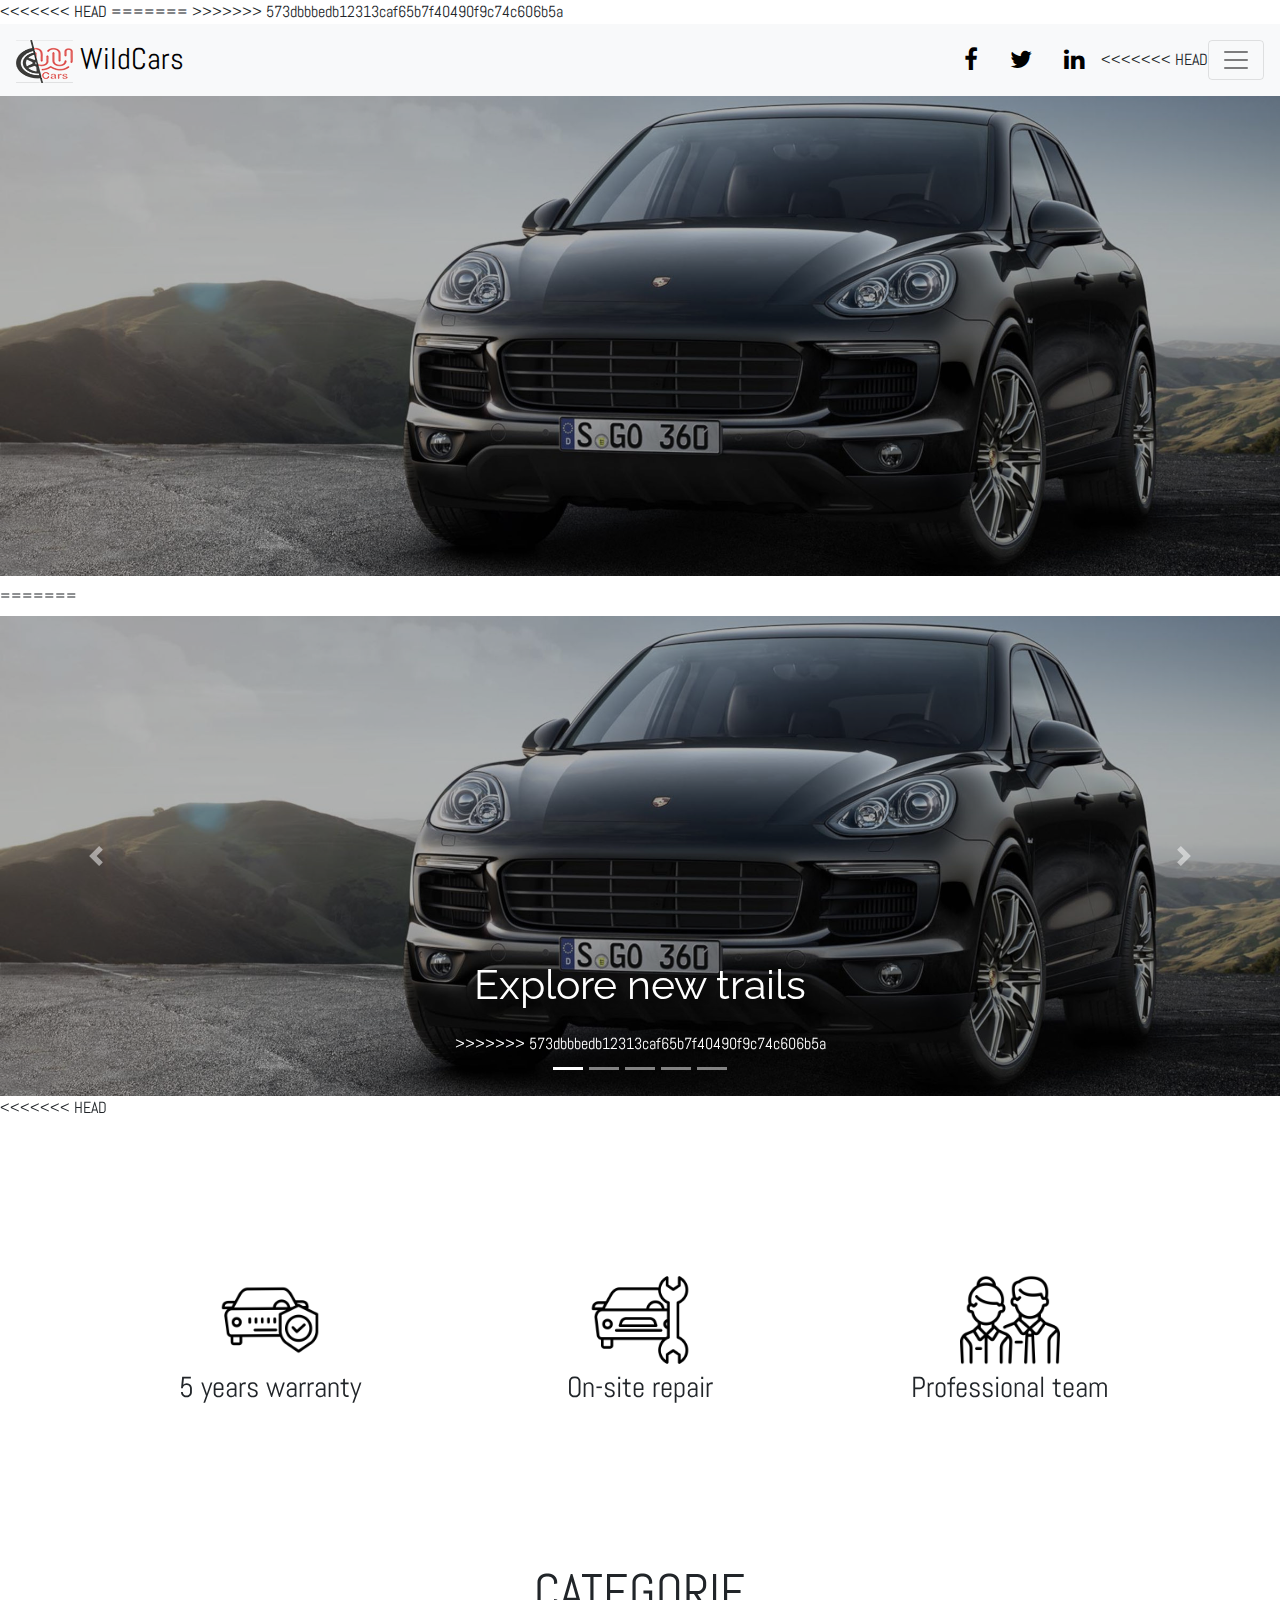
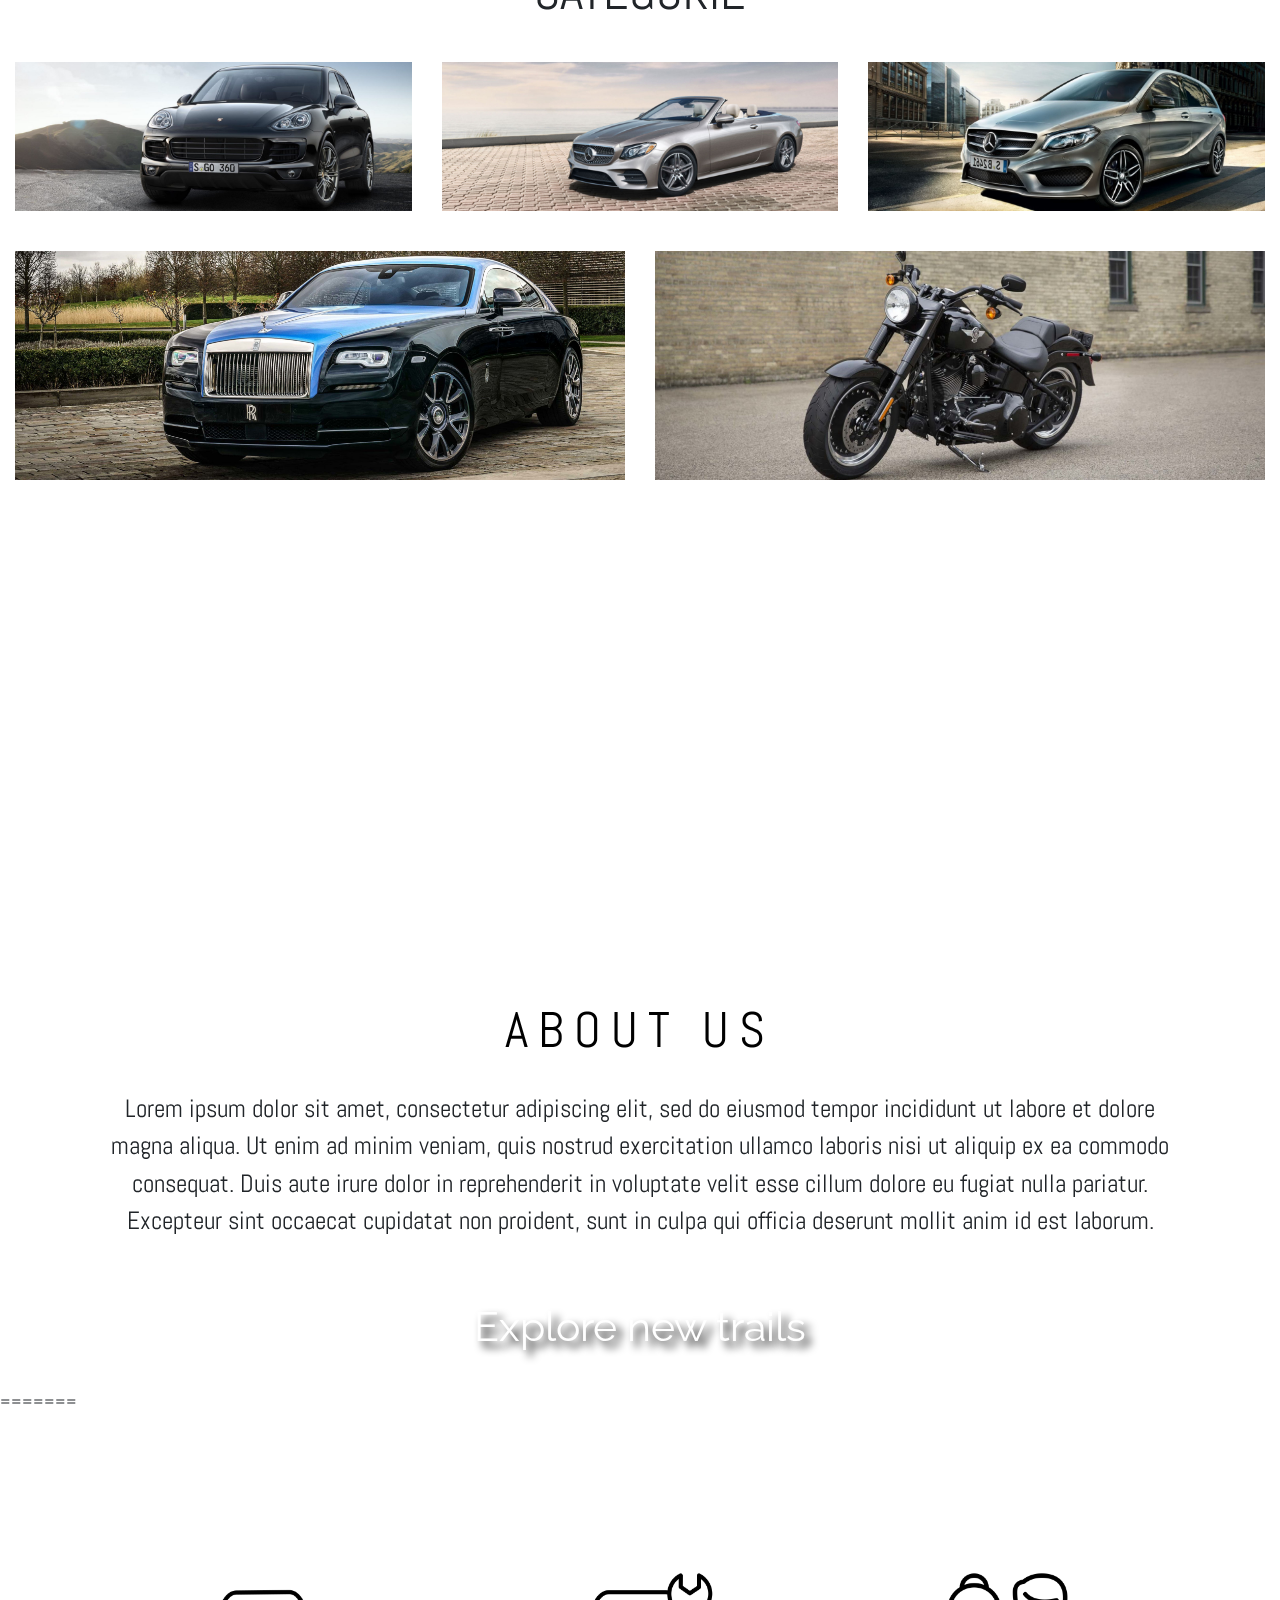
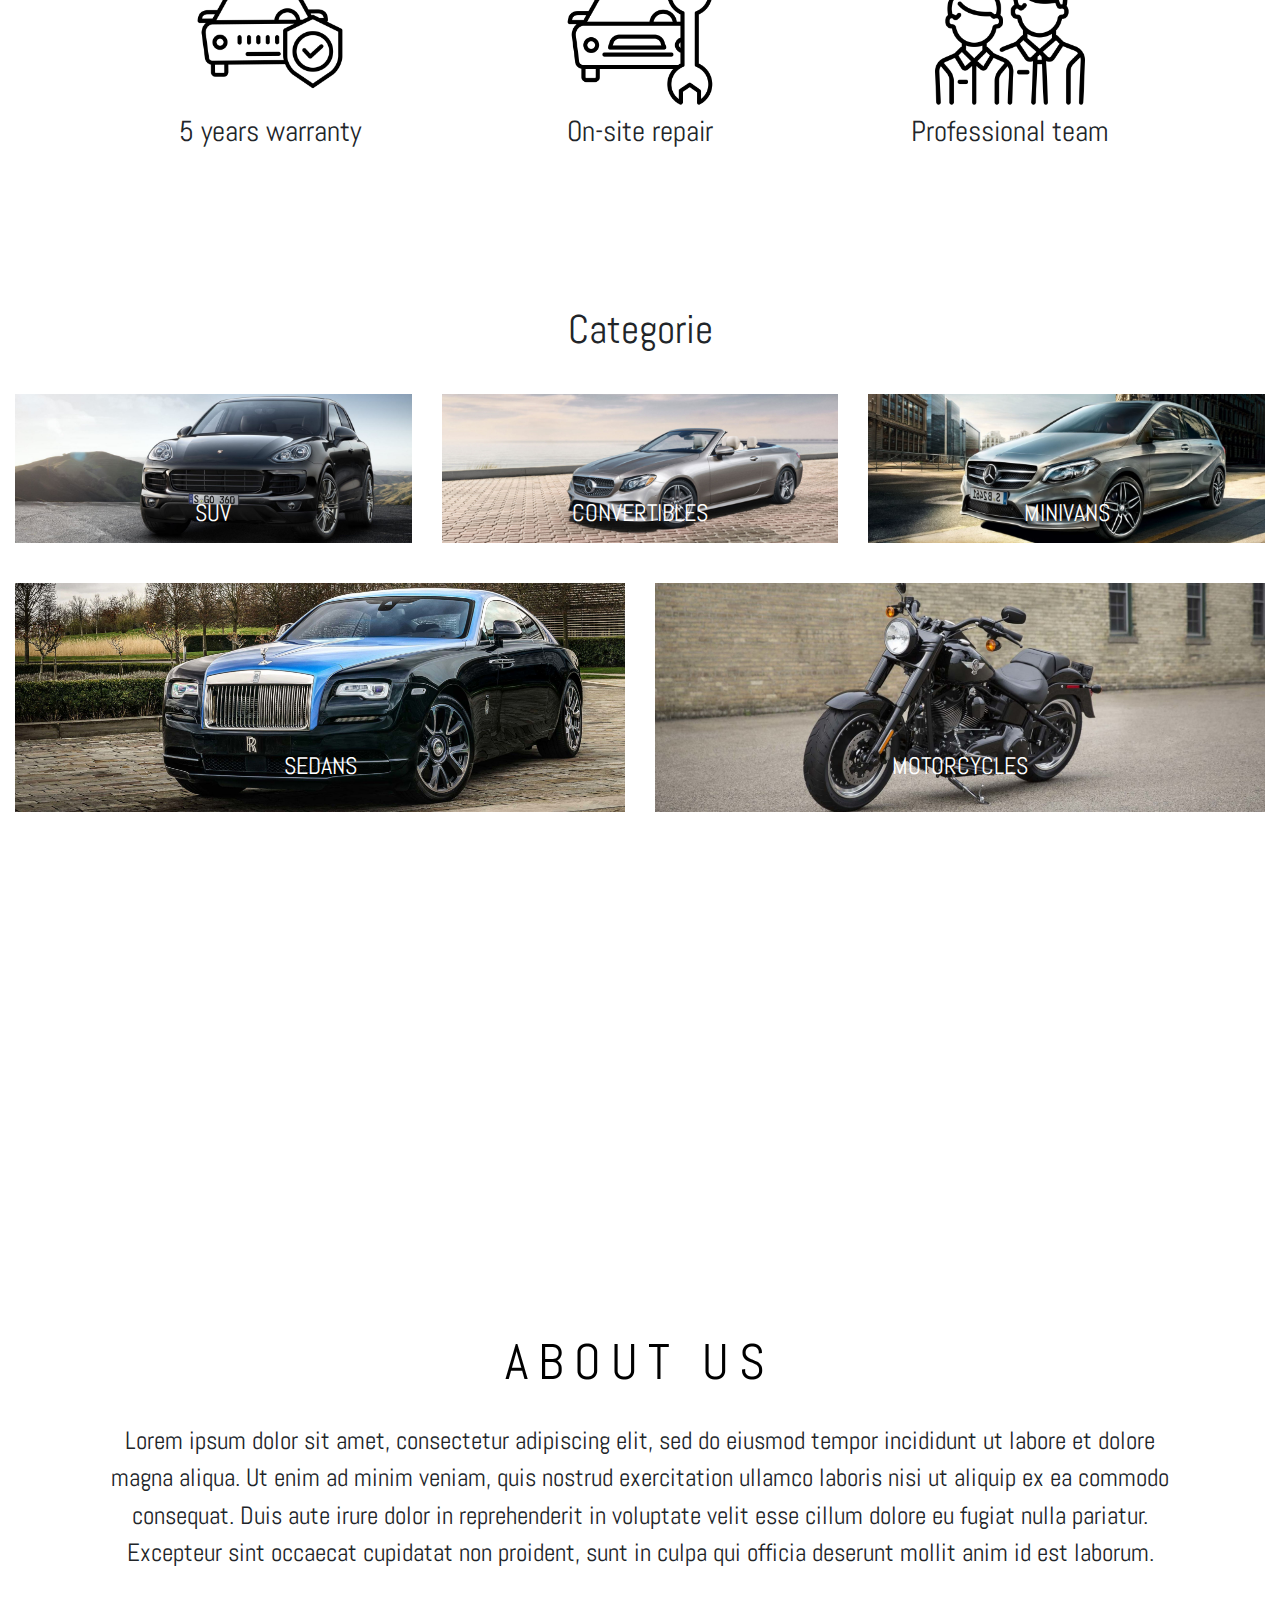
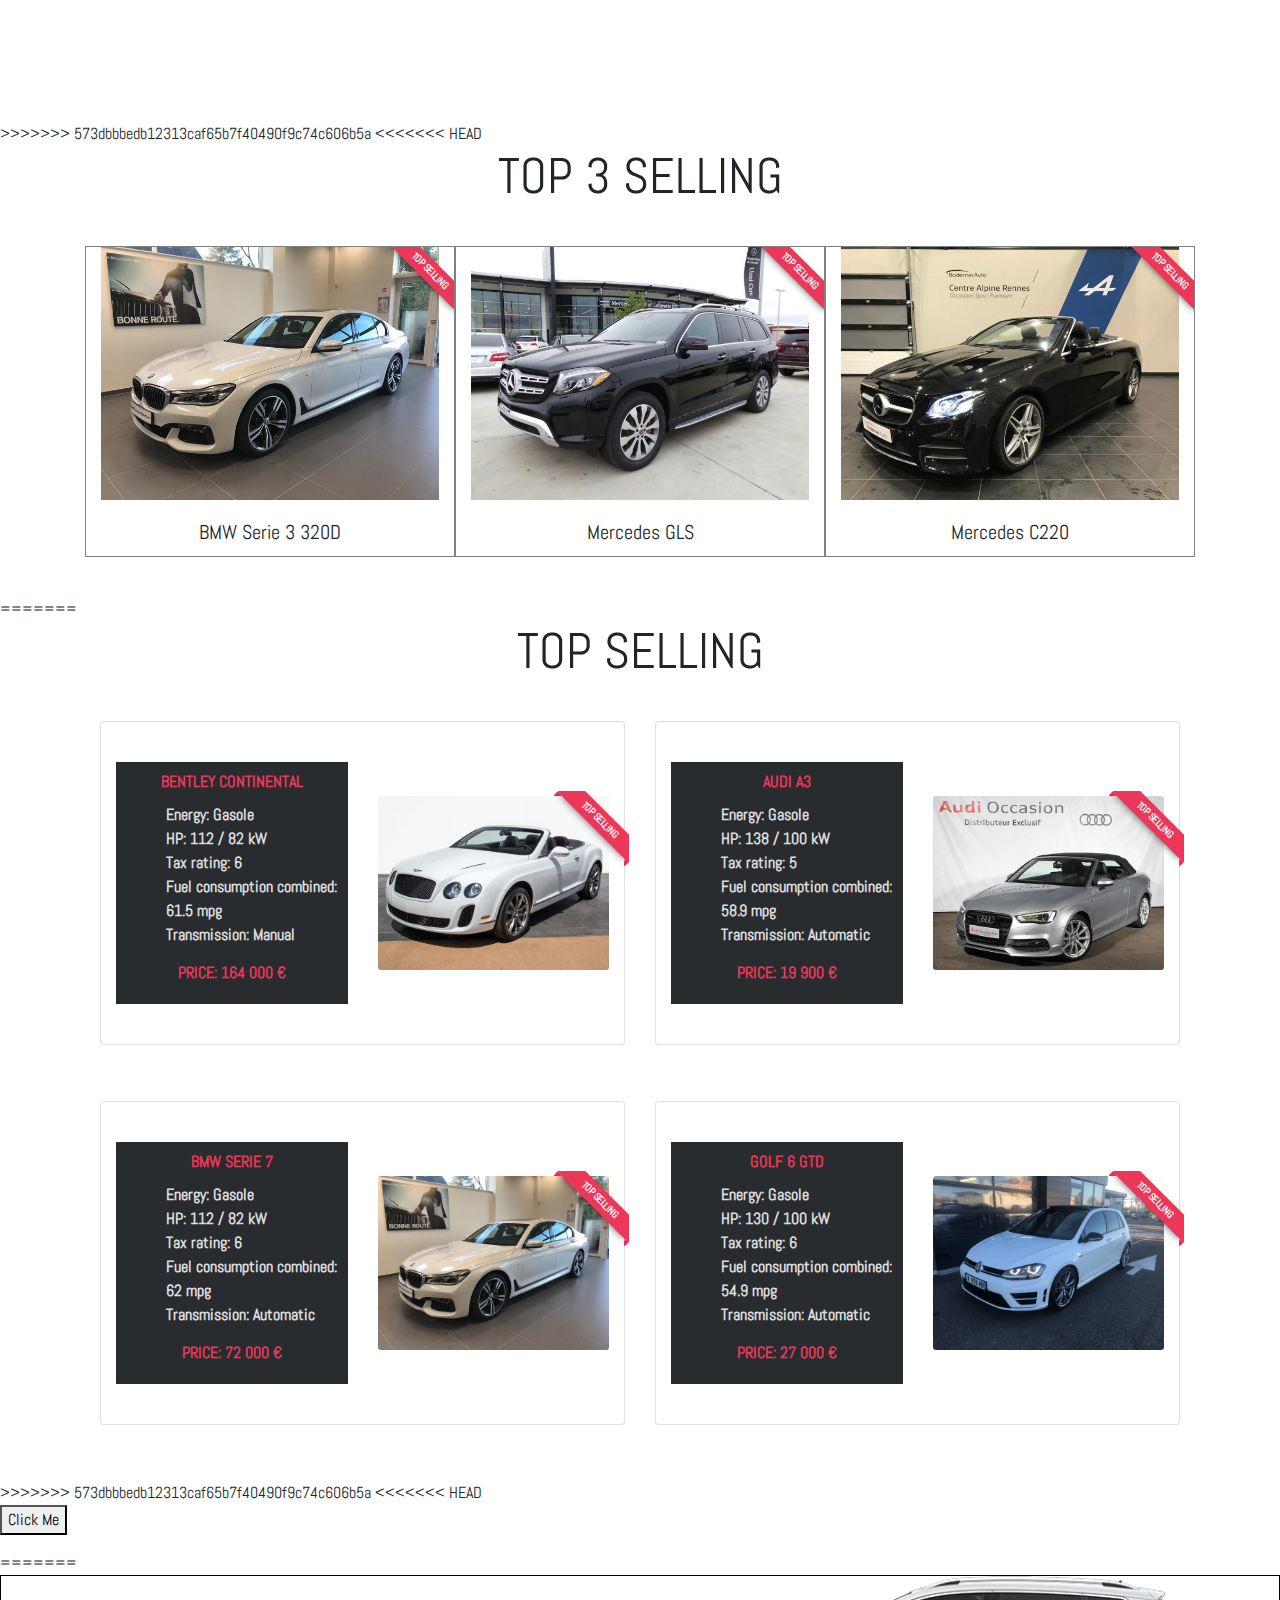
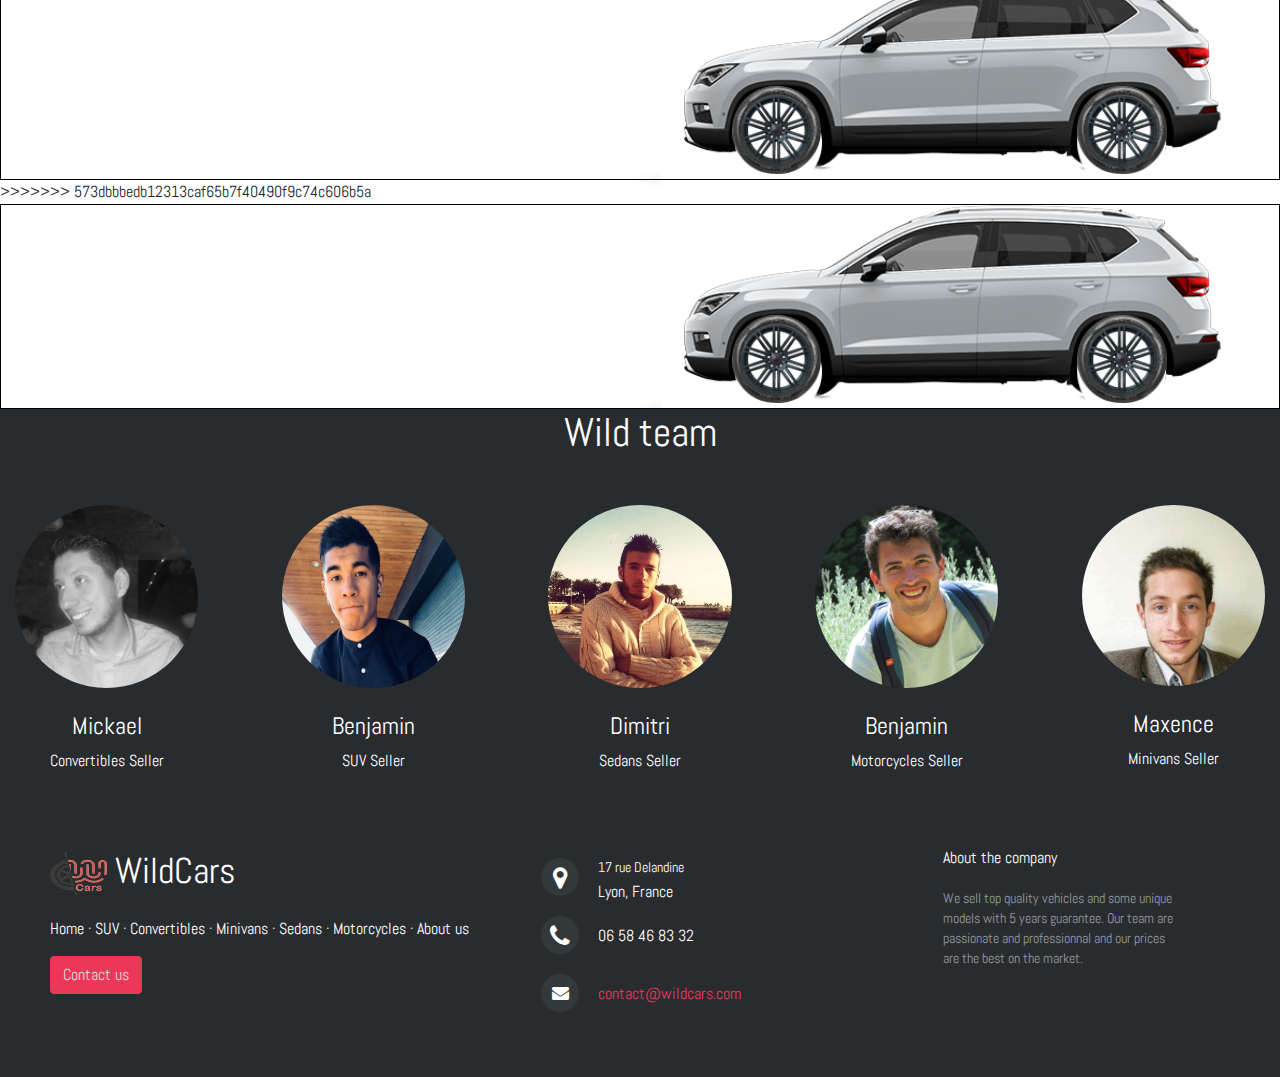
<file: index.html>
<!doctype html>
<html lang="en">

<head>
	<!-- Required meta tags -->
	<meta charset="utf-8">
	<meta name="viewport" content="width=device-width, initial-scale=1, shrink-to-fit=no">
	<!-- Bootstrap CSS -->
	<link rel="stylesheet" href="https://stackpath.bootstrapcdn.com/bootstrap/4.3.1/css/bootstrap.min.css"
		integrity="sha384-ggOyR0iXCbMQv3Xipma34MD+dH/1fQ784/j6cY/iJTQUOhcWr7x9JvoRxT2MZw1T" crossorigin="anonymous">
	<link href="https://fonts.googleapis.com/css?family=Abel" rel="stylesheet">
	<link href="https://fonts.googleapis.com/css?family=Noto+Sans" rel="stylesheet">
	<link href="https://fonts.googleapis.com/css?family=Raleway:600" rel="stylesheet">
	<link rel="stylesheet" href="https://fonts.googleapis.com/icon?family=Material+Icons">
	<link rel="stylesheet" href="https://maxcdn.bootstrapcdn.com/font-awesome/4.7.0/css/font-awesome.min.css">
<<<<<<< HEAD
	<link href="categorie3.css" rel="stylesheet" type="text/css">
=======
	<link href="index.css" rel="stylesheet" type="text/css">
>>>>>>> 573dbbbedb12313caf65b7f40490f9c74c606b5a
	<script src="script.js"></script>
	<title>WildCars </title>
</head>

<body>

	<!-- Navbar -->
	<header>
		<nav class="navbar navbar-light bg-light navbar-expand-xxl">
			<a class="navbar-brand" href="index.html"><img src="medias/images/Logo.png"> WildCars</a>
			<ul class="nav navbar-right ml-auto">
				<li class="nav-item"><a href="#" class="nav-link"><i class="fa fa-facebook"></i></a></li>
				<li class="nav-item"><a href="#" class="nav-link"><i class="fa fa-twitter"></i></a></li>
				<li class="nav-item"><a href="#" class="nav-link"><i class="fa fa-linkedin"></i></a></li>
			</ul>
<<<<<<< HEAD
			<button class="navbar-toggler" type="button" data-toggle="collapse" data-target="#navbarSupportedContent"
				aria-controls="navbarSupportedContent" aria-expanded="false" aria-label="Toggle navigation">
				<span class="navbar-toggler-icon"></span>
			</button>
			<div class="collapse navbar-collapse" id="navbarSupportedContent">
				<ul class="navbar-nav mr-auto">
					<li class="nav-item">
						<a class="nav-link" href="categorie1.html">SUV</a>
					</li>
					<li class="nav-item">
						<a class="nav-link" href="categorie2.html">Convertibles</a>
					</li>
					<li class="nav-item">
						<a class="nav-link" href="categorie3.html">Minivans</a>
					</li>
					<li class="nav-item">
						<a class="nav-link" href="categorie4.html">Sedans</a>
					</li>
					<li class="nav-item">
						<a class="nav-link" href="categorie5.html">Motorcycles</a>
					</li>
					<li class="nav-item">
						<a class="nav-link" href="#aboutus">About us</a>
					</li>
				</ul>
			</div>
		</nav>
	</header>

	<!-- Carousel -->
	<section>
		<div class="bd-example">
			<div id="carouselExampleCaptions" class="carousel slide" data-ride="carousel">
				<ol class="carousel-indicators">
					<li data-target="#carouselExampleCaptions" data-slide-to="0" class="active"></li>
					<li data-target="#carouselExampleCaptions" data-slide-to="1"></li>
					<li data-target="#carouselExampleCaptions" data-slide-to="2"></li>
					<li data-target="#carouselExampleCaptions" data-slide-to="3"></li>
					<li data-target="#carouselExampleCaptions" data-slide-to="4"></li>
				</ol>
				<div class="carousel-inner">
					<div class="carousel-item active">
						<img src="medias/images/Banniere_categorie1.jpg" class="image_carousel d-block w-100"
							alt="Photo_categorie1">
						<div class="carousel-caption d-none d-md-block">

							<p>Explore new trails</p>
						</div>
=======
			<button class="navbar-toggler" type="button" data-toggle="collapse"
			data-target="#navbarSupportedContent" aria-controls="navbarSupportedContent" aria-expanded="false"
			aria-label="Toggle navigation">
			<span class="navbar-toggler-icon"></span>
		</button>
		<div class="collapse navbar-collapse" id="navbarSupportedContent">
			<ul class="navbar-nav mr-auto">
				<li class="nav-item">
					<a class="nav-link" href="categorie1.html">SUV</a>
				</li>
				<li class="nav-item">
					<a class="nav-link" href="categorie2.html">Convertibles</a>
				</li>
				<li class="nav-item">
					<a class="nav-link" href="categorie3.html">Minivans</a>
				</li>
				<li class="nav-item">
					<a class="nav-link" href="categorie4.html">Sedans</a>
				</li>
				<li class="nav-item">
					<a class="nav-link" href="categorie5.html">Motorcycles</a>
				</li>
				<li class="nav-item">
					<a class="nav-link" href="#aboutus">About us</a>
				</li>
			</ul>
		</div>
	</nav>
</header>

<!-- Carousel -->
<section>
	<div class="bd-example">
		<div id="carouselExampleCaptions" class="carousel slide" data-ride="carousel">
			<ol class="carousel-indicators">
				<li data-target="#carouselExampleCaptions" data-slide-to="0" class="active"></li>
				<li data-target="#carouselExampleCaptions" data-slide-to="1"></li>
				<li data-target="#carouselExampleCaptions" data-slide-to="2"></li>
				<li data-target="#carouselExampleCaptions" data-slide-to="3"></li>
				<li data-target="#carouselExampleCaptions" data-slide-to="4"></li>
			</ol>
			<div class="carousel-inner">
				<div class="carousel-item active">
					<img src="medias/images/Banniere_categorie1.jpg" class="image_carousel d-block w-100" alt="Photo_categorie1">
					<div class="carousel-caption d-none d-md-block">

						<p>Explore new trails</p>
>>>>>>> 573dbbbedb12313caf65b7f40490f9c74c606b5a
					</div>
					<div class="carousel-item">
						<img src="medias/images/Banniere_categorie2.jpg" class="image_carousel d-block w-100"
							alt="Photo_categorie2">
						<div class="carousel-caption d-none d-md-block">

							<p>Drive freely</p>
						</div>
					</div>
					<div class="carousel-item">
						<img src="medias/images/Banniere_categorie3.jpg" class="image_carousel d-block w-100"
							alt="Photo_categorie3">
						<div class="carousel-caption d-none d-md-block">

							<p>Travel with your family</p>
						</div>
					</div>
					<div class="carousel-item">
						<img src="medias/images/Banniere_categorie4.jpg" class="image_carousel d-block w-100"
							alt="Photo_categorie4">
						<div class="carousel-caption d-none d-md-block">

							<p>For optimal comfort</p>
						</div>
					</div>
					<div class="carousel-item">
						<img src="medias/images/Banniere_categorie5.jpg" class="image_carousel d-block w-100"
							alt="Photo_categorie5">
						<div class="carousel-caption d-none d-md-block">

							<p>For the ride</p>
						</div>
					</div>
				</div>
				<a class="carousel-control-prev" href="#carouselExampleCaptions" role="button" data-slide="prev">
					<span class="carousel-control-prev-icon" aria-hidden="true"></span>
					<span class="sr-only">Previous</span>
				</a>
				<a class="carousel-control-next" href="#carouselExampleCaptions" role="button" data-slide="next">
					<span class="carousel-control-next-icon" aria-hidden="true"></span>
					<span class="sr-only">Next</span>
				</a>
			</div>
		</div>
<<<<<<< HEAD
	</section>

	<!--Icone barre -->
	<section class="icon-list">
		<div class="container-fluid">
			<div class="container">
				<div class="row icon">
					<div class="col-12 col-md-4 text-center">
						<img src="medias/images/Icon_name2.png" class="img-fluid" alt="icon"
							style="width:100px;height:100px;">
						<div class="h5">5 years warranty</div>
					</div>
					<div class="col-12 col-md-4 text-center">
						<img src="medias/images/Icon_SAV.png" class="img-fluid" alt="icon"
							style="width:100px;height:100px;">
						<div class="h5">On-site repair</div>
					</div>
					<div class="col-12 col-md-4 text-center">
						<img src="medias/images/Icon_name.png" class="img-fluid" alt="icon"
							style="width:100px;height:100px;">
						<div class="h5">Professional team</div>
					</div>
				</div>
			</div>
		</div>
	</section>

	<!-- Categories-->
	<section>
		<div class="container-fluid text-center">
			<h1 class="categorie-title">Categorie</h1>
			<div class="row">
				<div class="col-sm col-md col-lg">
					<a href="categorie1.html"><img src="medias/images/Banniere_categorie1.jpg" class="img-fluid"
							alt="Responsive image"></a>
				</div>
				<div class="col-sm col-md col-lg">
					<a href="categorie2.html"><img src="medias/images/Banniere_categorie2.jpg" class="img-fluid"
							alt="Responsive image"></a>
				</div>
				<div class="col-sm col-md col-lg">
					<a href="categorie3.html"><img src="medias/images/Banniere_categorie3.jpg" class="img-fluid"
							alt="Responsive image"></a>
				</div>
			</div>
			<div class="row">
				<div class="col-sm col-md col-lg">
					<a href="categorie4.html"><img src="medias/images/Banniere_categorie4.jpg" class="img-fluid"
							alt="Responsive image"></a>
				</div>
				<div class="col-sm col-md col-lg">
					<a href="categorie5.html"><img src="medias/images/Banniere_categorie5.jpg" class="img-fluid"
							alt="Responsive image"></a>
				</div>
			</div>
		</div>
	</section>
	<!-- il faut plus travailler -->

	<!-- About us + parallax -->
	<section>
		<div class="parallax">

		</div>
		<div class="container text-center">
			<h1 id="aboutus">About us</h1>
			<div class="col-sm col-md col-lg text-parallax">
				<p>Lorem ipsum dolor sit amet, consectetur adipiscing elit, sed do eiusmod tempor incididunt ut labore
					et dolore magna aliqua. Ut enim ad minim veniam, quis nostrud exercitation ullamco laboris nisi ut
					aliquip ex ea commodo consequat. Duis aute irure dolor in reprehenderit in voluptate velit esse
					cillum dolore eu fugiat nulla pariatur. Excepteur sint occaecat cupidatat non proident, sunt in
					culpa qui officia deserunt mollit anim id est laborum.</p>
			</div>

		</div>
	</section>
=======
	</div>
</section>

<!--Icone barre -->
<section class="icon-list">
	<div class="container-fluid">
		<div class="container">
			<div class="row icon">
				<div class="col-sm-4 col-md-4 text-center">
					<img src="medias/images/Icon_name2.png" class="img-fluid icon-img" alt="icon">
					<div class="h5">5 years warranty</div>
				</div>
				<div class="col-sm-4 col-md-4 text-center">
					<img src="medias/images/Icon_SAV.png" class="img-fluid icon-img" alt="icon">
					<div class="h5">On-site repair</div>
				</div>
				<div class="col-sm-4 col-md-4 text-center">
					<img src="medias/images/Icon_name.png" class="img-fluid icon-img" alt="icon">
					<div class="h5">Professional team</div>
				</div>
			</div>
		</div>
	</div>
</section>

<!-- Categories-->
<section>
	<div class="container-fluid text-center">
		<h1>Categorie</h1>
		<div class="row">
			<div class="picture col-sm col-md col-lg">
				<a href="categorie1.html"><img src="medias/images/Banniere_categorie1.jpg" class="img-fluid" alt="Responsive image"></a>
				<div class="name_categorie1">SUV</div>
			</div>
			<div class="picture col-sm col-md col-lg">
				<a href="categorie2.html"><img src="medias/images/Banniere_categorie2.jpg" class="img-fluid" alt="Responsive image"></a>
				<div class="name_categorie2">CONVERTIBLES</div>
			</div>
			<div class="picture col-sm col-md col-lg">
				<a href="categorie3.html"><img src="medias/images/Banniere_categorie3.jpg" class="img-fluid" alt="Responsive image"></a>
				<div class="name_categorie3">MINIVANS</div>
			</div>
		</div>
		<div class="row">
			<div class="picture col-sm col-md col-lg">
				<a href="categorie4.html"><img src="medias/images/Banniere_categorie4.jpg" class="img-fluid" alt="Responsive image"></a>
				<div class="name_categorie4">SEDANS</div>
			</div>
			<div class="picture col-sm col-md col-lg">
				<a href="categorie5.html"><img src="medias/images/Banniere_categorie5.jpg" class="img-fluid" alt="Responsive image"></a>
				<div class="name_categorie5">MOTORCYCLES</div>
			</div>
		</div>
	</div>
</section>

<!-- About us + parallax -->
<section>
	<div class="parallax">

	</div>
	<div class="container text-center">
		<h1 id="aboutus">About us</h1>
		<div class="col-sm col-md col-lg text-parallax">
			<p>Lorem ipsum dolor sit amet, consectetur adipiscing elit, sed do eiusmod tempor incididunt ut labore et dolore magna aliqua. Ut enim ad minim veniam, quis nostrud exercitation ullamco laboris nisi ut aliquip ex ea commodo consequat. Duis aute irure dolor in reprehenderit in voluptate velit esse cillum dolore eu fugiat nulla pariatur. Excepteur sint occaecat cupidatat non proident, sunt in culpa qui officia deserunt mollit anim id est laborum.</p>
		</div>

	</div>
</section>
>>>>>>> 573dbbbedb12313caf65b7f40490f9c74c606b5a


<!-- Top selling -->

<<<<<<< HEAD
	<section>

	</section>

	<!-- Top selling -->
	<section class="top-selling-section">
		<div class="container text-center">
			<h1 id="topselling">Top 3 selling</h1>
			<div class="row">
				<div class="col-sm col-md col-lg sell">
					<div class="ribbon"><span>Top selling</span></div>
					<img src="medias/images/5bmw.jpg" class="img-fluid" alt="Responsive image">
					<h5 class="card-title card-selling">BMW Serie 3 320D</h5>
				</div>
				<div class="col-sm col-md col-lg sell">
					<div class="ribbon"><span>Top selling</span></div>
					<img src="medias/images/GLS2.jpg" class="img-fluid" alt="Responsive image">
					<h5 class="card-title card-selling">Mercedes GLS</h5>
				</div>
				<div class="col-sm col-md col-lg sell">
					<div class="ribbon"><span>Top selling</span></div>
					<img src="medias/images/voiture_luxe4.jpg" class="img-fluid" alt="Responsive image">
					<h5 class="card-title card-selling">Mercedes C220</h5>
				</div>
			</div>
		</div>

	</section>
=======
<section>
	<div class="container">
		<h1 id="topselling">Top selling</h1>
		<div class="row">
			<div class="col-sm-12 col-md-12 col-lg">
				<div class="card mb-3">
					<div class="row">
						<div class="col-sm col-md-8 col-lg">
							<div class="card-body">
								<h5 class="card-title text-center">BENTLEY CONTINENTAL</h5>
								<ul class ="top-sell-list">
									<li>Energy: Gasole</li>
									<li>HP: 112 / 82 kW</li>
									<li>Tax rating: 6</li>
									<li>Fuel consumption combined: 61.5 mpg</li>
									<li>Transmission: Manual</li>
								</ul>
								<h5 class="card-title text-center">PRICE: 164 000 €</h5>
							</div>
						</div>
						<div class="col-sm col-md-4 col-lg align-self-center">
							<div class="ribbon"><span>Top selling</span></div>
							<img src="medias/images/2bentley.jpg" class="card-img" alt="...">
						</div>
					</div>
				</div>
			</div>
			<div class="col-sm-12 col-md-12 col-lg">
				<div class="card mb-3">
					<div class="row">
						<div class="col-sm col-md-8 col-lg">
							<div class="card-body">
								<h5 class="card-title text-center">AUDI A3</h5>
								<ul class ="top-sell-list">
									<li>Energy: Gasole</li>
									<li>HP: 138 / 100 kW</li>
									<li>Tax rating: 5</li>
									<li>Fuel consumption combined: 58.9 mpg</li>
									<li>Transmission: Automatic</li>
								</ul>
								<h5 class="card-title text-center">PRICE: 19 900 €</h5>
							</div>
						</div>
						<div class="col-sm col-md-4 col-lg align-self-center">
							<div class="ribbon"><span>Top selling</span></div>
							<img src="medias/images/voiture_middle2.jpg" class="card-img" alt="...">
						</div>
					</div>
				</div>
			</div>
		</div>
	</div>
	<div class="container">
		<div class="row">
			<div class="col-sm-12 col-md-12 col-lg">
				<div class="card mb-3">
					<div class="row">
						<div class="col-sm col-md-8 col-lg">
							<div class="card-body">
								<h5 class="card-title text-center">BMW SERIE 7</h5>
								<ul class ="top-sell-list">
									<li>Energy: Gasole</li>
									<li>HP: 112 / 82 kW</li>
									<li>Tax rating: 6</li>
									<li>Fuel consumption combined: 62 mpg</li>
									<li>Transmission: Automatic</li>
								</ul>
								<h5 class="card-title text-center">PRICE: 72 000 €</h5>
							</div>
						</div>
						<div class="col-sm col-md-4 col-lg align-self-center">
							<div class="ribbon"><span>Top selling</span></div>
							<img src="medias/images/5bmw.jpg" class="card-img" alt="...">
						</div>
					</div>
				</div>
			</div>
			<div class="col-sm-12 col-md-12 col-lg">
				<div class="card mb-3">
					<div class="row">
						<div class="col-sm col-md-8 col-lg">
							<div class="card-body">
								<h5 class="card-title text-center">GOLF 6 GTD</h5>
								<ul class ="top-sell-list">
									<li>Energy: Gasole</li>
									<li>HP: 130 / 100 kW</li>
									<li>Tax rating: 6</li>
									<li>Fuel consumption combined: 54.9 mpg</li>
									<li>Transmission: Automatic</li>
								</ul>
								<h5 class="card-title text-center">PRICE: 27 000 €</h5>
							</div>
						</div>
						<div class="col-sm col-md-4 col-lg align-self-center">
							<div class="ribbon"><span>Top selling</span></div>
							<img src="medias/images/6golf.jpg" class="card-img" alt="...">
						</div>
					</div>
				</div>
			</div>
		</div>
	</div>
</section>
>>>>>>> 573dbbbedb12313caf65b7f40490f9c74c606b5a

	<!-- Car moving with javascript -->

<<<<<<< HEAD
	<p>
		<button onclick="myMove()">Click Me</button>
	</p>
=======
<div id="myContainer">
	<div class="col">
		<div id="myAnimation" onclick="myMove()">
			<img src="medias/images/voiture.png" class="voiture">
				<img src="medias/images/pneu.png" class="tireAV">
				<img src="medias/images/pneu.png" class="tireAR">

		</div>
	</div>
</div>
>>>>>>> 573dbbbedb12313caf65b7f40490f9c74c606b5a

		<div id="myContainer">
			<div class="col">
				<div id="myAnimation">
					<img src="medias/images/voiture.png" class="voiture">
					<img src="medias/images/pneu.png" class="tireAV">
					<img src="medias/images/pneu.png" class="tireAR">
				</div>
			</div>
		</div>
		<script>
			function myMove() {
				var elem = document.getElementById("myAnimation");
				var pos = 0;
				var id = setInterval(frame, 1);
				function frame() {
					if (pos == 2500) {
						clearInterval(id);
					} else {
						pos++;
						elem.style.right = pos + 'px';
					}
				}
			}
		</script>


	<!-- Our Team -->
	<section class="team-area pt-100 pb-100" id="team">
		<div class="container-fluid text-center">
			<div class="row team1">
				<div class="col-sm col-md col-lg">
					<div class="section-title">
						<h1 class="wildteam">Wild team</h1>
					</div>
				</div>
			</div>
			<div class="row team2 justify-content-between">
				<div class="col-sm col-md col-lg-2">
					<div class="single-team">
						<img src="medias/images/Mickael.jpg" class="rounded-circle" alt="Photo_mickeal">
						<div class="team-hover">
							<br>
							<h4>Mickael</h4> <span>Convertibles Seller</span>
						</div>
					</div>
				</div>
				<div class="col-sm col-md col-lg-2">
					<div class="single-team">
						<img src="medias/images/Benjamin1.png" class="rounded-circle" alt="Photo_ben1">
						<div class="team-hover">
							<br>
							<h4>Benjamin</h4> <span>SUV Seller</span>
						</div>
					</div>
				</div>
				<div class="col-sm col-md col-lg-2">
					<div class="single-team">
						<img src="medias/images/Dimitri.jpg" class="rounded-circle" alt="Photo_dimitri">
						<div class="team-hover">
							<br>
							<h4>Dimitri</h4> <span>Sedans Seller</span>
						</div>
					</div>
				</div>
				<div class="col-sm col-md col-lg-2">
					<div class="single-team">
						<img src="medias/images/Benjamin2.jpg" class="rounded-circle" alt="Photo_ben2">
						<div class="team-hover">
							<br>
							<h4>Benjamin</h4> <span>Motorcycles Seller</span>
						</div>
					</div>
				</div>
				<div class="col-sm col-md col-lg-2">
					<div class="single-team">
						<img src="medias/images/Maxence.png" class="rounded-circle" alt="Photo_maxence">
						<div class="team-hover">
							<br>
							<h4>Maxence</h4> <span>Minivans Seller</span>
						</div>
					</div>
				</div>
			</div>
		</div>
	</section>



	<!--Footer -->
	<footer class="footer-distributed">
		<div class="footer-left">
			<h3>
				<span><img src="medias/images/Logo.png"></span>
				WildCars
			</h3>
			<p class="footer-links">
				<a href="index.html">Home</a>
				·
				<a href="categorie1.html">SUV</a>
				·
				<a href="categorie2.html">Convertibles</a>
				·
				<a href="categorie3.html">Minivans</a>
				·
				<a href="categorie4.html">Sedans</a>
				·
				<a href="categorie5.html">Motorcycles</a>
				·
				<a href="#aboutus">About us</a>
			</p>
			<button type="button" class="btn btn-primary contactus" data-toggle="modal" data-target="#exampleModal"
				data-whatever="@mdo">Contact us</button>
			<div class="modal fade" id="exampleModal" tabindex="-1" role="dialog" aria-labelledby="exampleModalLabel"
				aria-hidden="true">
				<div class="modal-dialog" role="document">
					<div class="modal-content">
						<div class="modal-header">
							<h5 class="modal-title" id="exampleModalLabel">New message</h5>
							<button type="button" class="close" data-dismiss="modal" aria-label="Close">
								<span aria-hidden="true">&times;</span>
							</button>
						</div>
						<div class="modal-body">
							<form>
								<div class="form-group">
									<label for="recipient-name" class="col-form-label">Recipient:</label>
									<input placeholder="@" type="text" class="form-control" id="recipient-name">
								</div>
								<div class="form-group">
									<label for="message-text" class="col-form-label">Message:</label>
									<textarea class="form-control" id="message-text"></textarea>
								</div>
							</form>
						</div>
						<div class="modal-footer">
							<button type="button" class="btn btn-secondary" data-dismiss="modal">Close</button>
							<button type="button" class="btn btn-primary">Send message</button>
						</div>
					</div>
				</div>
			</div>
		</div>
		<div class="footer-center">
			<div>
				<i class="fa fa-map-marker"></i>
				<p>
					<span>17 rue Delandine</span>
					Lyon, France
				</p>
			</div>
			<div>
				<i class="fa fa-phone"></i>
				<p>
					06 58 46 83 32
				</p>
			</div>
			<div>
				<i class="fa fa-envelope"></i>
				<p>
					<a href="mailto:support@company.com">contact@wildcars.com</a>
				</p>
			</div>
		</div>
		<div class="footer-right">
			<p class="footer-company-about">
				<span>About the company</span>
				We sell top quality vehicles and some unique models with 5 years guarantee. Our team are passionate and
				professionnal and our prices are the best on the market.
			</p>
		</div>
	</footer>

	<!-- Optional JavaScript -->
	<!-- jQuery first, then Popper.js, then Bootstrap JS -->
	<script src="https://code.jquery.com/jquery-3.3.1.slim.min.js"></script>
	<script src="https://cdnjs.cloudflare.com/ajax/libs/popper.js/1.14.7/umd/popper.min.js"></script>
	<script src="https://stackpath.bootstrapcdn.com/bootstrap/4.3.1/js/bootstrap.min.js"></script>
</body>

</html>
</file>
<file: categorie3.css>
body {
	font-family: 'Abel', sans-serif;
}

/*TEST*/

/*Navbar*/

.row {
	margin: 40px 0;
}

.navbar-light .navbar-brand {
	color: black;
	font-size: 30px;
}

.navbar-light .navbar-brand:hover {
	color: #ED3759;
	font-size: 30px;
}

.navbar-light .navbar-nav .nav-link {
	color: #33383b;
}

.navbar-light .navbar-nav .nav-link:hover{
	color: #ED3759;
}

.nav-item {
	list-style: none;
}

.nav-link {
	color: black;

}
.navright {
	flex-direction: row;
}

.nav-link:hover {
	opacity: 0.9;
	color:#ED3759;
} 


/*Carousel*/

.image_carousel
{
	filter: brightness(70%);
}

.carousel-caption p {
	font-size: 4.5vmin;
	text-shadow: 6px 6px 8px black;
	color: white;
	font-family: 'Raleway', sans-serif;
}

/*Categorie*/

div.card_categorie
{
	width: 200px;
}

/*Banniere*/

.banniere {
	position: relative;
	overflow: hidden;
}

.banniere-caption {
	position: absolute;
	text-shadow: 3px 3px 6px black;
	color: white;
	left: 20px;
	top:20px;
	font-family: 'Noto Sans', sans-serif;
}

.img-fluid {
	transition: transform .5s;
}

.prix {
	transition: transform .2s;
}

.img-fluid:hover {
	transform: scale(1.05);	
}

.card-body {
	padding: 10px;
	background-color: #292c2f;
	color:#DCDCDC;
}

.banniere-caption h5 {
	font-size: 8vmin;

}

.banniere-caption p {
	font-size: 3.5vmin;
}


.prix {
	border-radius: 5px;
	padding: 4px;
	font-size: 1em;
	font-weight: 800;
	position: absolute;
	left: 0.5rem;
	top: 0.5rem;
	color : black;
	background-color: rgba(255, 255, 255, 0.7);
	font-weight: 400;
}

.card img:hover {
	opacity: 0.7;

}

.card:hover .prix {
	transform: translate(5px, 5px);
}


@media screen and (max-width: 1024px) {
	.card-title {
		font-size: 14px;
		margin: 1px;
	}

	.card-body {
		padding: 2px;
	}
}


@media screen and (max-width: 815px) {
	.card-title {
		font-size: 12px;
		margin: 1px;
	}

	.card-body {
		padding: 2px;
	}
	.prix {
		font-size: 0.7em;
	}
}


@media screen and (max-width: 576px) {
	.card-title {
		font-size: 16px;
		margin: 1px;
	}

	.card-body {
		padding: 5px;
	}

	.prix {
		font-size: 0.9em;
	}
}

/* Search button*/
/*search box css start here*/
.search-sec{
	background: gray;padding: 2rem;
}
.search-slt{
	display: block;
	width: 100%;
	font-size: 0.875rem;
	line-height: 1.5;
	color: #55595c;
	background-color: #fff;
	background-image: none;
	border: 1px solid #ccc;
	height: calc(3rem + 2px) !important;
	border-radius:0;
}
.wrn-btn{
	width: 100%;
	font-size: 16px;
	font-weight: 400;
	text-transform: capitalize;
	height: calc(3rem + 2px) !important;
	border-radius:0;
}

.search-sec {
	background: white;
	padding: 0;
	margin-bottom: 0;
}

.btn-primary {
	color: #DCDCDC;
	background-color: #292c2f;
	border-color: #292c2f;
}

.btn-primary:hover {
	opacity: 0.9;
	color: white;
	background-color: #ED3759;
	border-color: #ED3759;
}


/* CSS du footer */

.footer-distributed{
	background-color: #292c2f;
	box-shadow: 0 1px 1px 0 rgba(0, 0, 0, 0.12);
	box-sizing: border-box;
	width: 100%;
	text-align: left;
	font: 16px 'Abel';
	padding: 55px 50px;
}


.footer-distributed .footer-left,
.footer-distributed .footer-center,
.footer-distributed .footer-right{
	display: inline-block;
	vertical-align: top;
}

/* Footer left */

.footer-distributed .footer-left{
	width: 40%;
}

/* The company logo */

.footer-distributed h3{
	color:  #ffffff;
	font: normal 36px 'Abel', cursive;
	margin: 0;
}

.footer-distributed h3 span{
	color:  #5383d3;
}

/* Footer links */

.footer-distributed .footer-links{
	color:  #ffffff;
	margin: 20px 0 12px;
	padding: 0;
}

.footer-distributed .footer-links a{
	display:inline-block;
	line-height: 1.8;
	text-decoration: none;
	color: white;
}

.footer-distributed .footer-links a:hover{
	color: #ED3759;
}


.footer-distributed .footer-company-name{
	color:  #8f9296;
	font-size: 14px;
	font-weight: normal;
	margin: 0;
}

/* Footer Center */

.footer-distributed .footer-center{
	width: 35%;
}

.footer-distributed .footer-center i{
	background-color:  #33383b;
	color: #ffffff;
	font-size: 25px;
	width: 38px;
	height: 38px;
	border-radius: 50%;
	text-align: center;
	line-height: 42px;
	margin: 10px 15px;
	vertical-align: middle;
}

.footer-distributed .footer-center i.fa-envelope{
	font-size: 17px;
	line-height: 38px;
}

.footer-distributed .footer-center p{
	display: inline-block;
	color: #ffffff;
	vertical-align: middle;
	margin:0;
}

.footer-distributed .footer-center p span{
	display:block;
	font-weight: normal;
	font-size:14px;
	line-height:2;
}

.footer-distributed .footer-center p a{
	color:  #ED3759;;
	text-decoration: none;;
}


/* Footer Right */

.footer-distributed .footer-right{
	width: 20%;
}

.footer-distributed .footer-company-about{
	line-height: 20px;
	color:  #92999f;
	font-size: 14px;
	font-weight: normal;
	margin: 0;
}

.footer-distributed .footer-company-about span{
	display: block;
	color:  #ffffff;
	font-size: 16px;
	margin-bottom: 20px;
}

.footer-distributed .footer-icons{
	margin-top: 25px;
}

.footer-distributed .footer-icons a{
	display: inline-block;
	width: 35px;
	height: 35px;
	cursor: pointer;
	background-color:  #33383b;
	border-radius: 2px;

	font-size: 20px;
	color: #ffffff;
	text-align: center;
	line-height: 35px;

	margin-right: 3px;
	margin-bottom: 5px;
}

/* If you don't want the footer to be responsive, remove these media queries */

@media (max-width: 880px) {

	.footer-distributed{
		font: bold 14px sans-serif;
	}

	.footer-distributed .footer-left,
	.footer-distributed .footer-center,
	.footer-distributed .footer-right{
		display: block;
		width: 100%;
		margin-bottom: 40px;
		text-align: center;
	}

	.footer-distributed .footer-center i{
		margin-left: 0;
	}

}

/*Icon*/

.container-fluid {
	padding-right: 0px;
	padding-left: 0px;
}

.icon {
	margin: 50px 0;
}

.icon-title {
	margin-top: 30px;
	font-family: 'Noto Sans', sans-serif;
}

.icon-list {
	margin: 200px 0;
}


/*Modal*/

.addcart {
	color: white;
	background-color: #ED3759;
	border-color: #ED3759;
}

.addcart:hover {
	opacity: 0.7;
}

.contactus {
	color: #DCDCDC;
	background-color: #ED3759;
	border-color: #ED3759;
}

/*Parralax*/

.parallax {

	margin-top: 90px;
	margin-bottom: 30px;

	/* The image used */
	bottom: ;
	padding-top: 150px;
	padding-bottom: 200px; 
	overflow: hidden; 
	position: relative; 
	width: 100%;
	background-image: url("https://www.auto-moto.com/wp-content/uploads/sites/9/2017/08/new-continental-gt-23.jpg");
	opacity: 0.5;

	/* Set a specific height */
	height: 400px; 

	/* Create the parallax scrolling effect */
	background-attachment: fixed;
	background-position: center;
	background-repeat: no-repeat;
	background-size: cover;
	-moz-background-size: cover; 
	-webkit-background-size: cover; 
}

#aboutus {
	font-family:'Abel', sans-serif; 
	font-size:50px;
	letter-spacing:10px; 
	text-align:center; 
	color:black; 
	font-weight:500; 
	text-transform:uppercase; 
	opacity: 1; 
	margin-bottom: 30px;
}

.text-parallax {
	font-family:'Abel', sans-serif; 
	font-size:25px;
	margin-bottom: 150px;
}

/*Team*/

.wildteam {
	padding-bottom: 20px; 
}

.single-team img {
	width: 100%;
}

.team1
{

	background-color:
	#292C2F;
	color: white;
	margin: 0px;
}


.team2
{
	background-color:
	#292C2F
	;
	color: white;
	padding-bottom: 20px;
	margin: 0px;
	padding-top: 20px;
} 


/* Top sell */

.top-sell {
	width: 15vw;

}

div.col-sm.col-md.col-lg.sell {
	border: 1px solid gray;
	overflow: hidden;
}

.card-selling {
	margin-top: 1.2rem;
}

#topselling {
	font-size: 50px;
}


.ribbon {
position: absolute;
right: -5px;
top: -5px;
z-index: 1;
overflow: hidden;
width: 75px;
height: 75px;
text-align: center;
}

.ribbon span {
font-size: 10px;
color:
#FFF
;
text-transform: uppercase;
text-align: center;
font-weight: bold;
line-height: 20px;
transform: rotate(45deg);
width: 100px;
display: block;
background:
#ED3759
;
box-shadow: 0 3px 10px -5px rgba(0, 0, 0, 1);
position: absolute;
top: 19px;
right: -21px;

}

.ribbon span::before {
content: '';
position: absolute;
left: 0%;
top: 100%;
z-index: -1;
border-left: 3px solid
#F62459
;
border-right: 3px solid transparent;
border-bottom: 3px solid transparent;
border-top: 3px solid
#F62459
;
}

.ribbon span::after {
content: '';
position: absolute;
right: 0%;
top: 100%;
z-index: -1;
border-right: 3px solid
#F62459
;
border-left: 3px solid transparent;
border-bottom: 3px solid transparent;
border-top: 3px solid
#F62459
;
}

/* CSS for car move */

#myContainer {
	width: 100%;
	position: relative;
	
}

#myAnimation {
	position: absolute;
	right: 0px;
}


.tireAR {
	position: absolute;
	top: 51%;
	right: 17.5%;
	width: 7vw;
}

.tireAV {
	position: absolute;
	top: 51%;
	right: 71.5%;
	width: 7vw;
}

@-webkit-keyframes tireAV {
	from{
		-webkit-transform: rotate(360deg);
	}
	to{
		-webkit-transform: rotate(0deg);
	}
}

.tireAV {
	-webkit-animation: tireAV 1s linear infinite;
}

@-webkit-keyframes tireAR {
	from{
		-webkit-transform: rotate(360deg);
	}
	to{
		-webkit-transform: rotate(0deg);
	}
}

.tireAR {
	-webkit-animation: tireAR 1s linear infinite;
} 

#myContainer {
    height: 16vw;
	border: 1px solid black;
	
}

.voiture {
	width: 50vw;
}
</file>
<file: index.css>
body {
  font-family: 'Abel', sans-serif;
}

.container-fluid {
  padding-right: 0px;
  padding-left: 0px;
}

.img-fluid {
  transition: transform .5s;
}

.img-fluid:hover {
  transform: scale(1.05);
}

.row {
  margin: 40px 0;
}

/*Navbar*/

.navbar-light .navbar-brand {
  color: black;
  font-size: 30px;
}

.navbar-light .navbar-brand:hover {
  color: #ED3759;
  font-size: 30px;
}

.navbar-light .navbar-nav .nav-link {
  color: #33383b;
}

.navbar-light .navbar-nav .nav-link:hover{
  color: #ED3759;
}

.nav-item {
  list-style: none;
}

.nav-link {
  color: black;

}
.navright {
  flex-direction: row;
}

.nav-link:hover {
  opacity: 0.9;
  color:#ED3759;
}

a.nav-link {
  font-size: 1.5em;
}

/*Carousel*/

.image_carousel
{
  filter: brightness(70%);
}

.carousel-caption p {
  font-size: 4.5vmin;
  text-shadow: 6px 6px 8px black;
  color: white;
  font-family: 'Raleway', sans-serif;
}


/*Icon*/

.icon-img {
  width: 150px;
}

.icon-list {
  margin: 150px 0;
}

div.h5 {
  font-size: 1.8em;
}



/* Categorie */

h1.categorie-title {
  font-size: 50px;
  text-transform: uppercase;
}


.picture
{
  position: relative;
}

.name_categorie1
{
  position: absolute;
  top: 80%;
  left: 50%;
  transform: translate(-50%, -50%);
  font-size:150%;
  color:white;
}

.name_categorie2
{
  position: absolute;
  top: 80%;
  left: 50%;
  transform: translate(-50%, -50%);
  font-size:150%;
  color:white;
}

.name_categorie3
{
  position: absolute;
  top: 80%;
  left: 50%;
  transform: translate(-50%, -50%);
  font-size:150%;
  color:white;
}

.name_categorie4
{
  position: absolute;
  top: 80%;
  left: 50%;
  transform: translate(-50%, -50%);
  font-size:150%;
  color:white;
}
.name_categorie5
{
  position: absolute;
  top: 80%;
  left: 50%;
  transform: translate(-50%, -50%);
  font-size:150%;
  color:white;
}

/*Parralax*/

.parallax {
  margin-top: 90px;
  margin-bottom: 30px;
  /* The image used */
  bottom: ;
  padding-top: 150px;
  padding-bottom: 200px;
  overflow: hidden;
  position: relative;
  width: 100%;
  background-image: url("https://www.auto-moto.com/wp-content/uploads/sites/9/2017/08/new-continental-gt-23.jpg");
  opacity: 0.5;
  /* Set a specific height */
  height: 400px;
  /* Create the parallax scrolling effect */
  background-attachment: fixed;
  background-position: center;
  background-repeat: no-repeat;
  background-size: cover;
  -moz-background-size: cover;
  -webkit-background-size: cover;
}

#aboutus {
  font-family:'Abel', sans-serif;
  font-size:50px;
  letter-spacing:10px;
  text-align:center;
  color:black;
  font-weight:500;
  text-transform:uppercase;
  opacity: 1;
  margin-bottom: 30px;
}

.text-parallax {
  font-family:'Abel', sans-serif;
  font-size:25px;
  margin-bottom: 150px;
}

/*Team*/

.wildteam {
  padding-bottom: 20px;
}

.single-team img {
  width: 100%;
}

.team1 {

  background-color:
  #292C2F;
  color: white;
  margin: 0px;
}


.team2 {
  background-color:
  #292C2F
  ;
  color: white;
  padding-bottom: 20px;
  margin: 0px;
  padding-top: 20px;
}


/* Top sell */

#topselling {
  font-size: 50px;
  text-align: center;
  text-transform:uppercase;
}

.top-sell-list {
  list-style: none;
  font-weight: 600;
}


h5.card-title.text-center {
  color: #ED3759;
  font-size: 1em;
  font-weight: 600;
}

.card-body {
padding: 10px;
background-color: #292C2F;
color:#DCDCDC;
}

.ribbon {
  position: absolute;
  right: -5px;
  top: -5px;
  z-index: 1;
  overflow: hidden;
  width: 75px;
  height: 75px;
  text-align: center;
}

.ribbon span {
  font-size: 10px;
  color:
  #FFF
  ;
  text-transform: uppercase;
  text-align: center;
  font-weight: bold;
  line-height: 20px;
  transform: rotate(45deg);
  width: 100px;
  display: block;
  background:
  #ED3759
  ;
  box-shadow: 0 3px 10px -5px rgba(0, 0, 0, 1);
  position: absolute;
  top: 19px;
  right: -21px;

}

.ribbon span::before {
  content: '';
  position: absolute;
  left: 0%;
  top: 100%;
  z-index: -1;
  border-left: 3px solid
  #F62459
  ;
  border-right: 3px solid transparent;
  border-bottom: 3px solid transparent;
  border-top: 3px solid
  #F62459
  ;
}

.ribbon span::after {
  content: '';
  position: absolute;
  right: 0%;
  top: 100%;
  z-index: -1;
  border-right: 3px solid
  #F62459
  ;
  border-left: 2px solid transparent;
  border-bottom: 3px solid transparent;
  border-top: 3px solid
  #F62459
  ;
}




/* CSS for car move */

#myContainer {
width: 100%;
position: relative;
height: 16vw;
}

#myAnimation {
position: absolute;
right: 0px;
}

.voiture {
width: 50vw;
}

.tireAR {
position: absolute;
top: 51%;
right: 17.5%;
width: 7vw;
}

.tireAV {
position: absolute;
top: 51%;
right: 71.5%;
width: 7vw;
}

@-webkit-keyframes tireAV {
from{
-webkit-transform: rotate(360deg);
}
to{
-webkit-transform: rotate(0deg);
}
}

.tireAV {
-webkit-animation: tireAV 1s linear infinite;
}

@-webkit-keyframes tireAR {
from{
-webkit-transform: rotate(360deg);
}
to{
-webkit-transform: rotate(0deg);
}
}

.tireAR {
-webkit-animation: tireAR 1s linear infinite;
}



/* CSS du footer */

.footer-distributed{
  background-color: #292c2f;
  box-shadow: 0 1px 1px 0 rgba(0, 0, 0, 0.12);
  box-sizing: border-box;
  width: 100%;
  text-align: left;
  font: 16px 'Abel';
  padding: 55px 50px;
}


.footer-distributed .footer-left,
.footer-distributed .footer-center,
.footer-distributed .footer-right{
  display: inline-block;
  vertical-align: top;
}

/* Footer left */

.footer-distributed .footer-left{
  width: 40%;
}

/* The company logo */

.footer-distributed h3{
  color:  #ffffff;
  font: normal 36px 'Abel', cursive;
  margin: 0;
}

.footer-distributed h3 span{
  color:  #5383d3;
}

/* Footer links */

.footer-distributed .footer-links{
  color:  #ffffff;
  margin: 20px 0 12px;
  padding: 0;
}

.footer-distributed .footer-links a{
  display:inline-block;
  line-height: 1.8;
  text-decoration: none;
  color: white;
}

.footer-distributed .footer-links a:hover{
  color: #ED3759;
}


.footer-distributed .footer-company-name{
  color:  #8f9296;
  font-size: 14px;
  font-weight: normal;
  margin: 0;
}

/* Footer Center */

.footer-distributed .footer-center{
  width: 35%;
}

.footer-distributed .footer-center i{
  background-color:  #33383b;
  color: #ffffff;
  font-size: 25px;
  width: 38px;
  height: 38px;
  border-radius: 50%;
  text-align: center;
  line-height: 42px;
  margin: 10px 15px;
  vertical-align: middle;
}

.footer-distributed .footer-center i.fa-envelope{
  font-size: 17px;
  line-height: 38px;
}

.footer-distributed .footer-center p{
  display: inline-block;
  color: #ffffff;
  vertical-align: middle;
  margin:0;
}

.footer-distributed .footer-center p span{
  display:block;
  font-weight: normal;
  font-size:14px;
  line-height:2;
}

.footer-distributed .footer-center p a{
  color:  #ED3759;;
  text-decoration: none;;
}


/* Footer Right */

.footer-distributed .footer-right{
  width: 20%;
}

.footer-distributed .footer-company-about{
  line-height: 20px;
  color:  #92999f;
  font-size: 14px;
  font-weight: normal;
  margin: 0;
}

.footer-distributed .footer-company-about span{
  display: block;
  color:  #ffffff;
  font-size: 16px;
  margin-bottom: 20px;
}

.footer-distributed .footer-icons{
  margin-top: 25px;
}

.footer-distributed .footer-icons a{
  display: inline-block;
  width: 35px;
  height: 35px;
  cursor: pointer;
  background-color:  #33383b;
  border-radius: 2px;

  font-size: 20px;
  color: #ffffff;
  text-align: center;
  line-height: 35px;

  margin-right: 3px;
  margin-bottom: 5px;
}

/* If you don't want the footer to be responsive, remove these media queries */

@media (max-width: 880px) {

  .footer-distributed{
    font: bold 14px sans-serif;
  }

  .footer-distributed .footer-left,
  .footer-distributed .footer-center,
  .footer-distributed .footer-right{
    display: block;
    width: 100%;
    margin-bottom: 40px;
    text-align: center;
  }

  .footer-distributed .footer-center i{
    margin-left: 0;
  }

}


/*Modal contact us*/

.contactus {
  color: #DCDCDC;
  background-color: #ED3759;
  border-color: #ED3759;
}


/* responsivité */

@media screen and (max-width: 1024px) {
  .card-title {
    font-size: 14px;
    margin: 1px;
  }
}


@media screen and (max-width: 850px) {
  .card-title {
    font-size: 12px;
    margin: 1px;
  }

  .icon-img {
    width: 100px;
  }

  .icon-list {
    margin: 100px 0;
  }

  div.h5 {
    font-size: 1.2em;
  }
}


@media screen and (max-width: 576px) {
  .card-title {
    font-size: 16px;
    margin: 1px;
  }

  /*Icon*/

  .icon-img {
    width: 80px;
  }

  .icon-list {
    margin: 55px 0;
  }

  div.h5 {
    font-size: 1em;
  }

  div.col-12.col-md-4.text-center {
    padding-top: 25px;
  }

  a.nav-link {
    font-size: 1em;
  }

}
</file>
